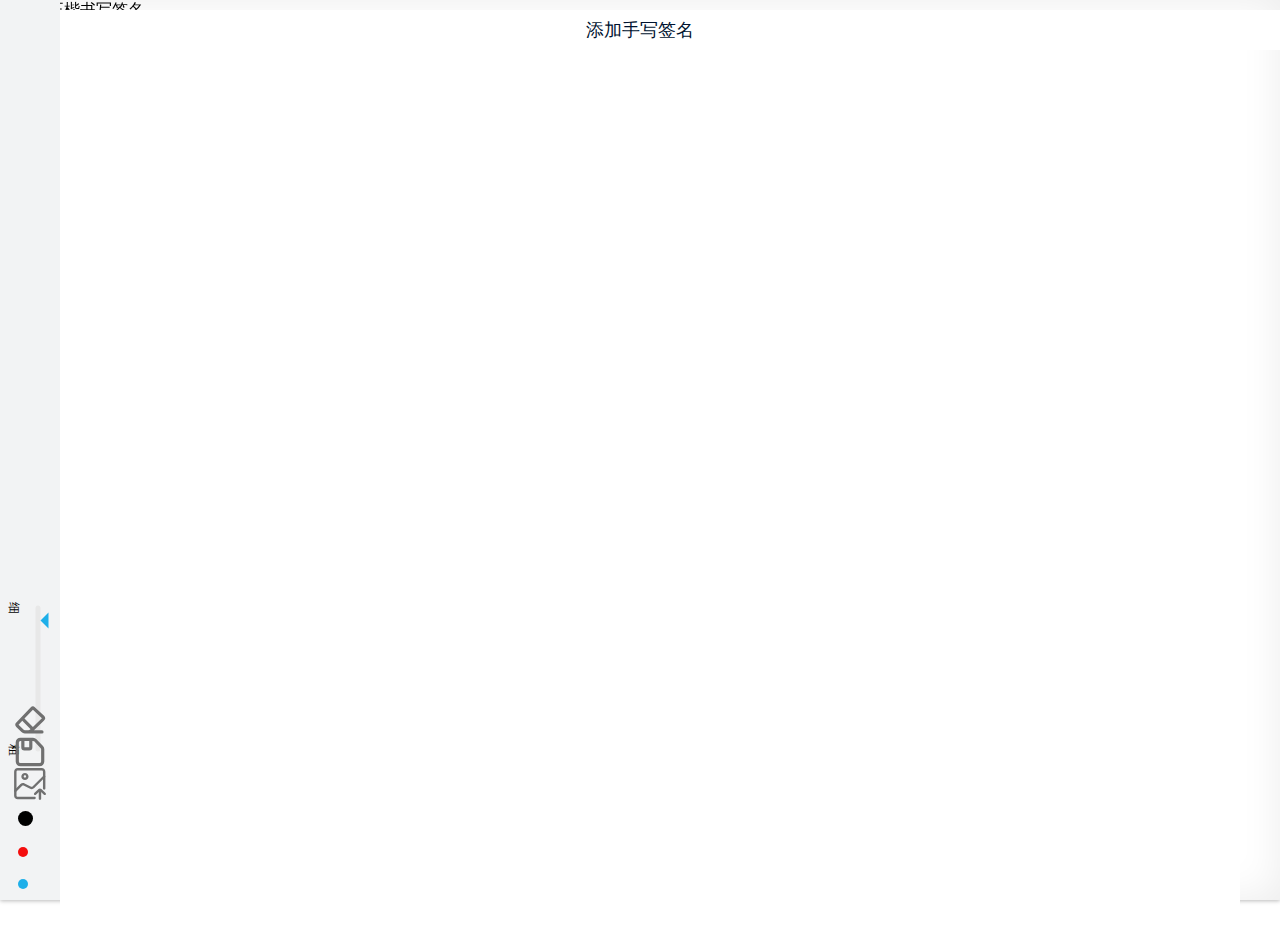
<file: index_1.html>
<!DOCTYPE html>
<html lang="en">

<head>
	<meta charset="UTF-8">
	<title>添加手写签名</title>
	<meta http-equiv="X-UA-Compatible" content="IE=edge,chrome=1" />
	<!-- <meta name="viewport" content="initial-scale=1.0, target-densitydpi=device-dpi" /> -->
	<meta name="viewport"
		content="width=device-width, user-scalable=no, initial-scale=1.0, maximum-scale=1.0, minimum-scale=1.0">
	<!-- uc强制竖屏 -->
	<meta name="screen-orientation" content="portrait">
	<!-- QQ强制竖屏 -->
	<meta name="x5-orientation" content="portrait">
	<!-- UC强制全屏 -->
	<meta name="full-screen" content="yes">
	<!-- QQ强制全屏 -->
	<meta name="x5-fullscreen" content="true">
	<script src="js/jquery-3.2.1.min.js"></script>
	<script src="js/jSignature.min.js"></script>
	<link rel="stylesheet" href="css/index_1.css">
</head>

<body>
	<div class="signature_wrap" id="signature_wrap">
		<div class="placeholderBox">
			<div v-if="isSignaturePadEmpty" class="sign-tips">
				<div class="sign-tip">请使用正楷书写签名</div>
				<div class="sign-tip">保证字迹清晰可辨</div>
			</div>
		</div>
		<div class="signTip">
			<div class="subSignTip">
				<span>添</span><span>加</span><span>手</span><span>写</span><span>签</span><span>名</span>
			</div>
		</div>
		<div id="signature"></div>
		<div class="buttonWrap">
			<div class="lineWidth_wrap">
				<input type="range" class="tran_range" min="1" max="20" value="2" onchange="change_lineWidth(this)" />
				<div>
					<span class="lineWidth_btn_left">细</span>
					<span class="lineWidth_btn_right">粗</span>
				</div>
			</div>
			<img src="imgs/xpc.svg" id="reset">
			<img src="imgs/save.svg" id="changeToImg">
			<!-- <span id="reset">清空</span>
			<span id="changeToImg">提交</span> -->
			<div class="uploadPic">
				<img src="imgs/uploadPic.svg">
				<input type="file" id="chooseImage" class="filepath" accept="image/jpg,image/jpeg,image/png,image/PNG">
			</div>
			<span class="float_right">
				<span data-color="#000" class="color_btn blank active"></span>
				<span data-color="#f40d0d" class="color_btn red"></span>
				<span data-color="#1EAFE9" class="color_btn blue"></span>
			</span>
		</div>
	</div>
	<!-- <p>图片预览：</p>
		<div id="imgShow"></div> -->
	<div class="shadowBox">
		请旋转屏幕再浏览
	</div>
	<script>
		var signObj = $('#signature');
		var evt = "onorientationchange" in window ? "orientationchange" : "resize";
		window.addEventListener(evt, resize, false);
		// 监听屏幕旋转
		function resize(fals) {
			var currDeviceObj = currDevice();
			if (window.orientation == 0 || window.orientation == 180) {
				if ($('.shadowBox').hasClass('active')) {
					window.location.reload()
				}
			} else {
				if (currDeviceObj.mobile) {
					if (!currDevice.iPad) {
						$('.shadowBox').addClass('active')
					} else {
						$('.shadowBox').removeClass('active')
					}
				}
			}
		}
		resize(true);
		$(function () {
			var currDeviceObj = currDevice();
			var whArr = deviceBrowserWH();
			// if ($(document).width() > $(document).height()) {
			if(whArr[0]>whArr[1]){
				// 横屏
				$('.signTip').css({
					width: '100vw'
				});
				if(currDeviceObj.mobile){
					if (!currDevice.iPad) {
						$('.shadowBox').addClass('active')
					}else{
						$('.shadowBox').removeClass('active')
					}
				}

			} else {
				$('.subSignTip span,.buttonWrap img').css({
					transform: 'rotate(90deg)',
					display: 'inline-block'
				});
				// $('.buttonWrap span').css({
				// 	'margin-bottom': '50px',
				// });
			}
			// 初始化画布
			signObj.jSignature({
				width: '100vw',
				height: '100vh',
				'UndoButton': false,
				lineWidth: 5,
				color: '#000'
			});
			$("#signature").bind('change', function (e) {
				$('.placeholderBox').hide();
			})
			// 清空画布
			$('#reset').click(function () {
				signObj.jSignature("reset");
				$('.placeholderBox').show();
			})
			// 转换成图片
			$('#changeToImg').click(function () {
				convertToImg();
			})
			// x下载签名文件
			$('#download').click(function () {
				if ($('#imgShow img').length == 0) {
					convertToImg();
				}
				downloadImg('pic.png', $('#imgShow img').attr("src"));
			})
			// 选择颜色
			$(".color_btn").click(function () {
				$(this).addClass("active").siblings(".color_btn").removeClass("active");
				signObj.jSignature("setColor", $(this).attr("data-color"));
			})
			// 上传图片
			$('#chooseImage').on('change', function () { //当chooseImage的值改变时，执行此函数
				var filePath = $(this).val(), //获取到input的value，里面是文件的路径
					fileFormat = filePath.substring(filePath.lastIndexOf(".")).toLowerCase(),
					src = window.URL.createObjectURL(this.files[0]); //转成可以在本地预览的格式
				// 检查是否是图片
				if (!fileFormat.match(/.png|.jpg|.jpeg/)) {
					error_prompt_alert('上传错误,文件格式必须为：png/jpg/jpeg');
					return;
				} else {
					processImage(this.files[0])
				}
			});
		})
		/**
		 * 获取设备、浏览器的宽度和高度
		 * @returns
		 */
		function deviceBrowserWH() {
			//获取浏览器窗口的内部宽高 - IE9+、chrome、firefox、Opera、Safari：
			var w = window.innerWidth;
			var h = window.innerHeight;

			// HTML文档所在窗口的当前宽高 - IE8.7.6.5
			document.documentElement.clientWidth;
			document.documentElement.clientHeight;
			document.body.clientWidth;
			document.body.clientHeight;

			var screenW = window.screen.width;//设备的宽度
			var screenH = document.body.clientHeight;

			//网页可见区域宽高，不包括工具栏和滚动条（浏览器窗口可视区域大小）
			var webpageVisibleW = document.documentElement.clientWidth || document.body.clientWidth;
			var webpageVisibleH = document.documentElement.clientHeight || document.body.clientHeight;

			//网页正文全文宽高(不包括滚动条)
			var webpageW = document.documentElement.scrollWidth || document.body.scrollWidth;
			var webpageH = document.documentElement.scrollHeight || document.body.scrollHeight;

			//网页可见区域宽高，包括滚动条等边线（会随窗口的显示大小改变）
			var webpageVisibleW2 = document.documentElement.offsetWidth || document.body.offsetWidth;
			var webpageVisibleH2 = document.documentElement.offsetHeight || document.body.offsetHeight;

			console.log(w + '*' + h);
			console.log(screenW + '*' + screenH);
			console.log(webpageVisibleW + '*' + webpageVisibleH);
			console.log(webpageW + '*' + webpageH);
			console.log(webpageVisibleW2 + '*' + webpageVisibleH2);
			return [w,h]
			//网页卷去的距离与偏移量
			/*
			1.scrollLeft:设置或获取位于给定对象左边界与窗口中目前可见内容的最左端之间的距离；
			2.scrollTop:设置或获取位于给定对象最顶端与窗口中目前可见内容的最左端之间的距离；
			3.offsetLeft:设置或获取位于给定对象相对于版面或由offsetParent属性指定的父坐标的计算左侧位置；
			4.offsetTop:设置或获取位于给定对象相对于版面或由offsetParent属性指定的父坐标的计算顶端位置；
		*/

		}
		/**
		 * 判断当前设备
		 * @returns
		 */
		function currDevice() {
			var u = navigator.userAgent;
			var app = navigator.appVersion;// appVersion 可返回浏览器的平台和版本信息。该属性是一个只读的字符串。
			var browserLang = (navigator.browserLanguage || navigator.language).toLowerCase();	//获取浏览器语言

			var deviceBrowser = function () {
				return {
					trident: u.indexOf('Trident') > -1,  //IE内核
					presto: u.indexOf('Presto') > -1,  //opera内核
					webKit: u.indexOf('AppleWebKit') > -1,  //苹果、谷歌内核
					gecko: u.indexOf('Gecko') > -1 && u.indexOf('KHTML') == -1,  //火狐内核
					mobile: !!u.match(/AppleWebKit.*Mobile.*/),  //是否为移动终端
					ios: !!u.match(/\(i[^;]+;( U;)? CPU.Mac OS X/),  //ios终端
					android: u.indexOf('Android') > -1 || u.indexOf('Linux') > -1,  //android终端或者uc浏览器
					iPhone: u.indexOf('iPhone') > -1,  //是否为iPhone或者QQHD浏览器
					iPad: u.indexOf('iPad') > -1,  //是否iPad
					webApp: u.indexOf('Safari') == -1,  //是否web应用程序，没有头部和底部
					weixin: u.indexOf('MicroMessenger') > -1,  //是否微信
					qq: u.match(/\sQQ/i) == " qq",  //是否QQ
				}
			}();
			return deviceBrowser;
			console.log(deviceBrowser);

		}
		// 获取到上传图片的base64地址
		function processImage(file) {
			var canvas = document.querySelector('.jSignature');
			var context = canvas.getContext("2d");
			var reader = new FileReader();
			if (reader.readAsDataURL) {
				reader.readAsDataURL(file);
			} else if (reader.readAsDataurl) {
				reader.readAsDataurl(file);
			}
			reader.onload = function (e) {
				uploadCallback(e.target.result);
				return;
				// 导入图像数据
				signObj.jSignature("reset");
				//  将图片绘制到画布上
				$("#signature").jSignature("importData", e.target.result);
				// var img = new Image();
				// img.src = e.target.result;
				// img.onload = function() {}
				// $(img).appendTo($('#imgShow'));
			}
		}
		// 上传图片后的回调函数
		function uploadCallback(base_url) {
			// TODO
			console.log(base_url)
		}
		// Base64Url to Blob
		function convertBase64UrlToBlob(_url) {
			let bytes = window.atob(_url.split(',')[1]); //
			let ab = new ArrayBuffer(bytes.length);
			let ua = new Uint8Array(ab);
			for (let i = 0; i < bytes.length; i++) {
				ua[i] = bytes.charCodeAt(i);
			}
			return new Blob([ab], {
				type: 'image/png'
			});
		}
		// 下载图片
		function downloadImg(name, url) {
			let aDom = document.createElement('a');

			let blob = convertBase64UrlToBlob(url);

			aDom.download = name;
			aDom.href = URL.createObjectURL(blob);
			aDom.click();
		}
		//  修改签名线条宽度
		function change_lineWidth(obj) {
			var val = $(obj).val();
			signObj.jSignature('setLineWidth', val);
		}
		// 获取当前生成的图片
		function convertToImg() {
			// let dataStr = $("#signature").jSignature("getData");
			//可选格式：native,image,base30,image/jsignature;base30,svg,image/svg+xml,svgbase64,image/svg+xml;base64
			var dataStr = "data:" + $("#signature").jSignature('getData', "image");
			console.log(dataStr)
			// todo
		}

	</script>
</body>

</html>
</file>
<file: css/index_1.css>
html,
body {
    position: fixed;
    top: 0;
    left: 0;
    bottom: 0;
    right: 0;
    padding: 0 !important;
    margin: 0 !important;
}

.portraitBox {
    display: none;
    position: fixed;
    top: 0;
    left: 0;
    right: 0;
    bottom: 0;
    z-index: 3;
    background: #fff;
    justify-content: center;
    align-items: center;
    font-size: 20px;
    font-weight: bold;
}

.shadowBox {
    display: none;
    position: fixed;
    z-index: 9999999999999999;
    width: 100%;
    height: 100%;
    background: rgba(0, 0, 0, .9);
    top: 0;
    left: 0;
    color: #fff;
    justify-content: center;
    align-items: center;
}

.shadowBox.active {
    display: flex;
}

@media screen and (orientation: portrait) {

    /* body {
		transform: rotate(90deg);
	} */
    /* .signature_wrap{
		width: 100vh;
		height: 100vw;
        transform:rotate(90deg);
		position: absolute;
		top: 0;
		left: 0;
		right: 0;
		bottom: 0;
    } */
}




.signature_wrap {
    /* border: 1px solid #e8e8e8; */
    display: block;
    height: 100vh;
    position: relative;
    box-shadow: 0 1px 4px rgba(0, 0, 0, .27), inset 0 0 40px rgba(0, 0, 0, .08);
}

.float_right {
    float: right;
    display: flex;
    flex-direction: column;
    height: 100px;
    justify-content: space-around;
}

.signTip {
    /* border-bottom: 1px solid #e8e8e8; */
    /* font-size: 18px;
    font-weight: 500;
    line-height: 26px;
    position: absolute;
    text-align: center;
	letter-spacing */
    color: #001330;
    font-weight: 500;
    height: 40px;
    line-height: 40px;
    background: #fff;
    /* border-bottom: 1px solid #e8e8e8; */
    font-size: 18px;
    position: absolute;
    top: 10px;
    width: 100%;
    text-align: center;
}

.jSignature {
    /* height: 100% !important; */
	height: 100%;
	width: 100% !important;
    /* min-height: 200px; */
    background: #fff !important;
}

#signature {
    height: 100%;
    width: calc(100% - 100px) !important;
    margin-left: 60px !important;
    box-sizing: border-box;
}

.buttonWrap {
    box-sizing: border-box;
    position: absolute;
    left: 0;
    top: 0;
    height: 100%;
    flex-direction: column;
    display: flex;
    justify-content: flex-end;
    background: #f2f3f4;
    width: 60px;
    align-items: center;
}

.buttonWrap img,
.buttonWrap .uploadPic {
    width: 32px;
    height: 32px;
    /* margin-left: 20px; */
    display: inline-block;
    position: relative;
}

.buttonWrap .uploadPic img {
    margin-left: 0;
}

.buttonWrap .uploadPic input {
    position: absolute;
    top: 0;
    opacity: 0;
    height: 100%;
    width: 48px;
}

.lineWidth_wrap {
    position: relative;
    display: inline-block;
    font-size: 12px;
    vertical-align: middle;
    transform: rotate(90deg);
    margin-top: 30px;
}

.lineWidth_btn_right {
    float: right;
}

input.tran_range[type='range'] {
    box-sizing: border-box;
    overflow: visible;
    -webkit-appearance: none;
    width: 150px;
    height: 30px;
    padding: 0 2px;
    border-radius: 5px;
    background: transparent;
    font-size: 1em;
    cursor: pointer;
    vertical-align: middle;
}

input.tran_range[type='range']::-webkit-slider-runnable-track {
    -webkit-appearance: none;
    /* because IE */

    border: none;
    width: 150px;
    height: 5px;
    border-radius: 5px;
    background: #e8e8e8;
}

input.tran_range[type='range']::-webkit-slider-thumb {
    -webkit-appearance: none;
    /* weird shit, Chrome */
    margin-top: -8px;
    border: none;
    width: 0;
    height: 0;
    border-width: 8px;
    border-style: solid;
    border-color: #1EAFE9 transparent transparent transparent;
}

input.tran_range[type='range']::-moz-range-track {
    -webkit-appearance: none;
    /* because IE */

    border: none;
    width: 150px;
    height: 5px;
    border-radius: 5px;
    background: #e8e8e8;
}

input.tran_range[type='range']::-moz-range-thumb {
    -webkit-appearance: none;
    /* weird shit, Chrome */
    margin-top: -8px;
    border: none;
    width: 0;
    height: 0;
    border-width: 8px;
    border-style: solid;
    border-color: #1EAFE9 transparent transparent transparent;
}

input.tran_range[type='range']::-ms-track {
    -webkit-appearance: none;
    /* because IE */

    border: none;
    width: 150px;
    height: 5px;
    border-radius: 5px;
    background: #e8e8e8;
}

input.tran_range[type='range']::-ms-thumb {
    -webkit-appearance: none;
    /* weird shit, Chrome */
    margin-top: -8px;
    border: none;
    width: 0;
    height: 0;
    border-width: 8px;
    border-style: solid;
    border-color: #1EAFE9 transparent transparent transparent;
}

input.tran_range[type='range']::-ms-fill-lower,
input.tran_range[type='range']::-ms-fill-upper {
    background: transparent;
}

input.tran_range[type='range']::-ms-tooltip {
    display: none;
}

input.tran_range[type='range']:focus {
    outline: none;
}

.color_btn {
    display: inline-block;
    width: 10px;
    height: 10px;
    border-radius: 50%;
    margin-right: 10px;
    cursor: pointer;
}

.color_btn.red {
    background-color: #f40d0d;
}

.color_btn.blank {
    background-color: #000;
}

.color_btn.blue {
    background-color: #1EAFE9;
}

.color_btn.active {
    width: 15px;
    height: 15px;
}

@media screen and (orientation: portrait) {

    .signTip {
        color: #001330;
        font-weight: 500;
        height: 40px;
        line-height: 40px;
        background: #f2f3f4;
        /* border-bottom: 1px solid #e8e8e8; */
        font-size: 18px;
        position: absolute;
        top: 0px;
        width: 40px;
        height: 100%;
        text-align: center;
        right: 0;
        background: #f5f5f5;
        justify-content: center;
        align-items: center;
        display: flex;
    }

    .subSignTip {
        display: flex;
        flex-direction: column;
    }

    .placeholderBox {
        position: absolute;
        top: 0;
        right: 0;
        bottom: 0;
        left: 0;
        display: -webkit-box;
        display: -webkit-flex;
        display: flex;
        -webkit-box-orient: vertical;
        -webkit-box-direction: normal;
        -webkit-flex-direction: column;
        flex-direction: column;
        -webkit-box-pack: center;
        -webkit-justify-content: center;
        justify-content: center;
        -webkit-box-align: center;
        -webkit-align-items: center;
        align-items: center;
        pointer-events: none;
        width: 100%;
        height: 100%;
        color: #999;
        font-size: 24px;

    }

    .placeholderBox>div {
        transform: rotate(90deg);
        -webkit-transform: rotate(90deg);
        -moz-transform: rotate(90deg);
        -ms-transform: rotate(90deg);
        -o-transform: rotate(90deg);
    }
}
</file>
